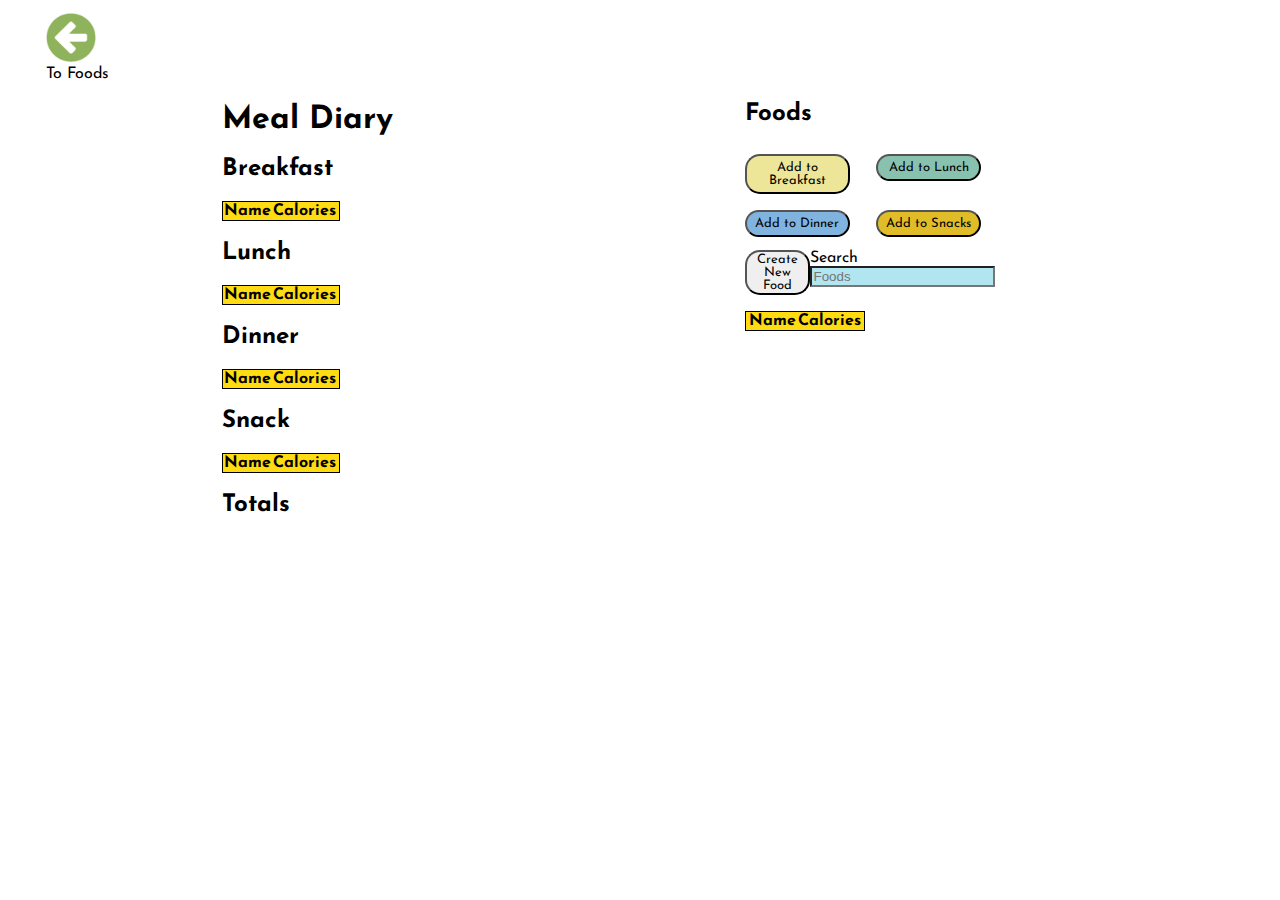
<file: index.html>
<!DOCTYPE html>
<html lang=en role='main'>

<head>
  <meta charset="utf-8">
  <title>Quantified Self - Diary</title>
  <!-- <link href=“https://fonts.googleapis.com/css?family=Aldrich” rel=“stylesheet” type="text/css" > -->

</head>

<body>
  <div id='nav-bar-index'>
    <div>
      <td class="nav-bar-btn"><a href="../quantified-self/foods.html"><img src="./public/assets/green-arrow_quantified_to_foods.png" width="50" height="auto" id='go-to-foods-btn' alt='Go to foods'></a></td>
      <div id="to-foods-txt">To Foods</div>
    </div>
  </div>


  <!--Main Content-->
  <div id='meal-foods-container'>
    <div id="meal-table-collection">
      <h1>Meal Diary</h1>
      <div> <h2>Breakfast</h2>
        <table class="meal-table">
          <thead>
            <tr>
              <th>Name</th>
              <th>Calories</th>
              <th></th>
            </tr>
          </thead>
          <tbody id="breakfast-table">
          </tbody>
          <tfoot class='breakfast-table-calories'>
          </tfoot>
        </table>
      </div>
      <div> <h2>Lunch</h2>
        <table class="meal-table">
          <thead>
            <tr>
              <th>Name</th>
              <th>Calories</th>
              <th></th>
            </tr>
          </thead>
          <tbody id="lunch-table">
          </tbody>
          <tfoot class='lunch-table-calories'>
          </tfoot>
        </table>
      </div>
      <div> <h2>Dinner</h2>
        <table class="meal-table">
          <thead>
            <tr>
              <th>Name</th>
              <th>Calories</th>
              <th></th>
            </tr>
          </thead>
          <tbody id="dinner-table">
          </tbody>
          <tfoot class='dinner-table-calories'>
          </tfoot>
        </table>
      </div>
      <div> <h2>Snack</h2>
        <table class="meal-table">
          <thead>
            <tr>
              <th>Name</th>
              <th>Calories</th>
              <th></th>
            </tr>
          </thead>
          <tbody id="snack-table">
          </tbody>
          <tfoot class='snack-table-calories'>
          </tfoot>
        </table>
      </div>
      <div>
        <h2>Totals</h2>
        <table class="meal-table" id="toats-table">

        </table>
      </div>

    </div>

    <br>
    <br>
    <br>
    <br>
    <div id="food-main-page-container"><h2>Foods</h2>
      <div class="add-to-meal-btns">

        <div id="breakfast-btn-container">
          <button type="button" class="add-to-meal-btn-breakfast" id='1'>Add to Breakfast</button>
        </div><br>
        <div id="lunch-btn-container">
          <button type="button" class="add-to-meal-btn-lunch" id='2'>Add to Lunch</button>
        </div><br>
        <div id="dinner-btn-container">
          <button type="button" class="add-to-meal-btn-dinner" id='3'>Add to Dinner</button>
        </div><br>
        <div id="snack-btn-container">
          <button type="button" class="add-to-meal-btn-snack" id='4'>Add to Snacks</button>
        </div><br><br><br>
      </div>

      <div class="link-and-filter-container">
        <div class="link-to-foods">
          <button type="button" id="new-food-btn">Create New Food</button>
        </div><br>

        <div class="food-filter-container">
          <label for='food-filter'>  Search
            <input title="Search for Foods" type="text" id="food-filter" placeholder="Foods">
          </label>
        </div><br>
      </div> <br><br>

      <div class="food-table">
        <div>
          <table>
            <thead>
              <tr>
                <th></th>
                <th>Name</th>
                <th id="calories-header">Calories</th>
                <th></th>
              </tr>
            </thead>
            <tbody id="food-list-meals">
            </tbody>
          </table>

        </div>
      </div>


    </div>






  </div>


  <!-- <script src="/lib/foods.js"></script> -->
  <script src="https://ajax.googleapis.com/ajax/libs/jquery/3.2.1/jquery.min.js"></script>
  <script src="main.bundle.js"></script>
</body>

</html>
</file>
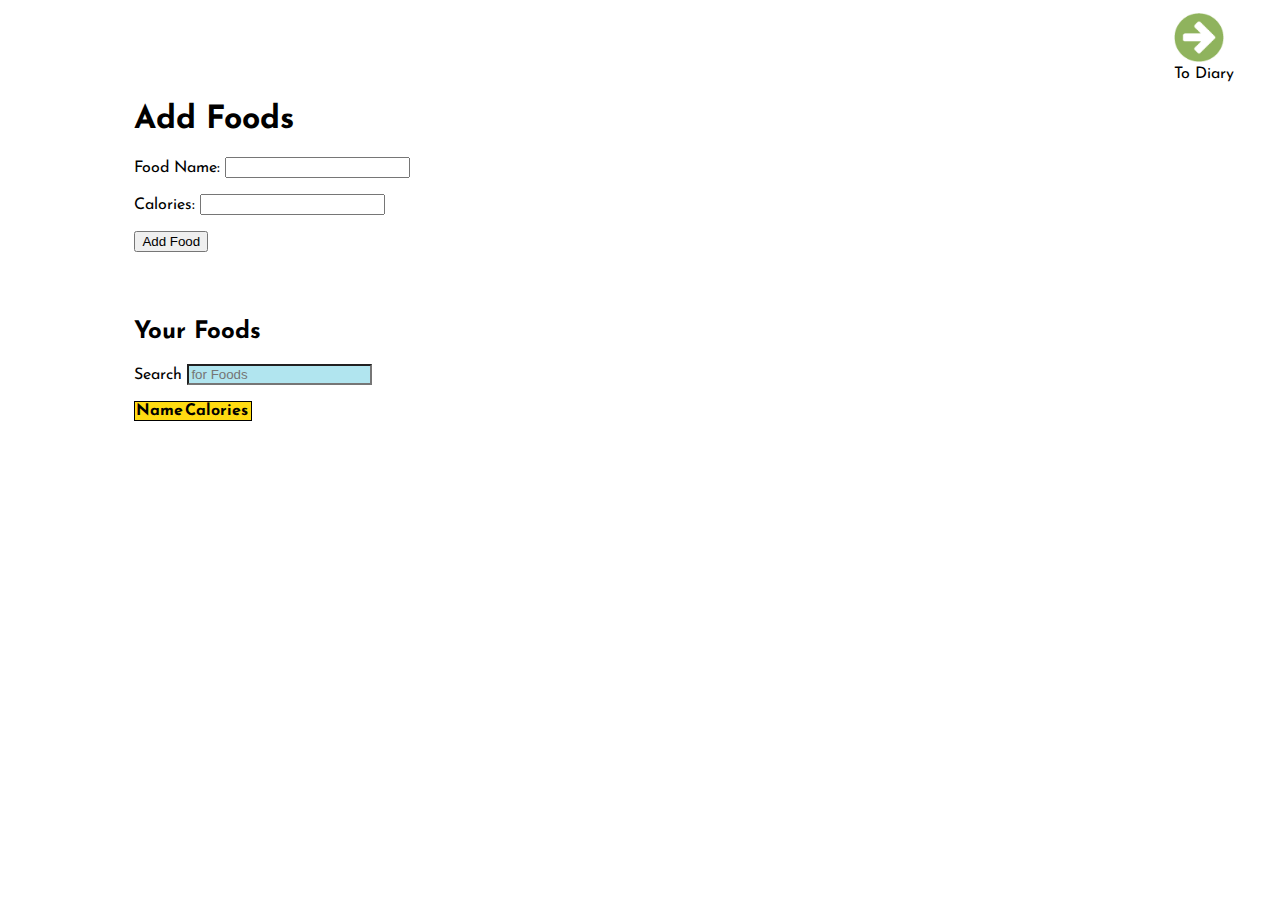
<file: foods.html>
<!DOCTYPE html>
<html lang=en role='main'>
<head>
  <meta charset="utf-8">
  <title>Quantified Self - Manage Foods</title>
  <!-- <link href=“https://fonts.googleapis.com/css?family=Aldrich” rel=“stylesheet” type="text/css"> -->
</head>
<body>
  <!-- <h1>Tis a Food Page!  Marker<h1> -->
    <!--Nav Bar-->
    <div id='nav-bar-foods'>
      <div>
        <td class="nav-bar-btn"><a href="../quantified-self/index.html"><img src="./public/assets/green-arrow_quantified.png" width="50" height="auto" id='go-to-index-btn' alt='Go to index'></a></td>
        <div id="to-diary-txt">To Diary</div>
      </div>
    </div>

    <!--Main Content-->
    <div>
      <!-- Food Container-->
      <div class="main-food-container">
        <!-- New Food -->
        <h1>Add Foods</h1>
        <div>
          <form id="new-food-form">
            <label for="food-name-field">
            Food Name: <input type="text" name="food-name" id="food-name-field"
            required oninvalid="this.setCustomValidity('Please enter a food name')"
            oninput="setCustomValidity('')"><br><br>
            </label>
            <label for="calories-field">
            Calories: <input type="text" name="calories" id="calories-field"
            required oninvalid="this.setCustomValidity('Please enter a calorie amount')"
            oninput="setCustomValidity('')"><br><br>
            </label>
            <label for="Add Food"></label>
            <input type="submit" value="Add Food">
          </form>
        </div>
        <br>
        <br>
        <br>
        <!-- Food List -->
        <h2>Your Foods</h2>
        <label for='foods-filter'> Search
          <input title="Search for Foods" type="text" id="food-filter" placeholder="for Foods">
        </label>
        <br><br>
        <div>
          <table>
            <thead>
              <tr>
                <th>Name</th>
                <th>Calories</th>
                <th></th>
              </tr>
          </thead>
          <tbody id="food-list">

          </tbody>
          </table>
        </div>
      </div>
    </div>


    <!-- <script src="/lib/foods.js"></script> -->
    <script src="https://ajax.googleapis.com/ajax/libs/jquery/3.2.1/jquery.min.js"></script>
    <script src="main.bundle.js"></script>
  </body>
  </html>
</file>
